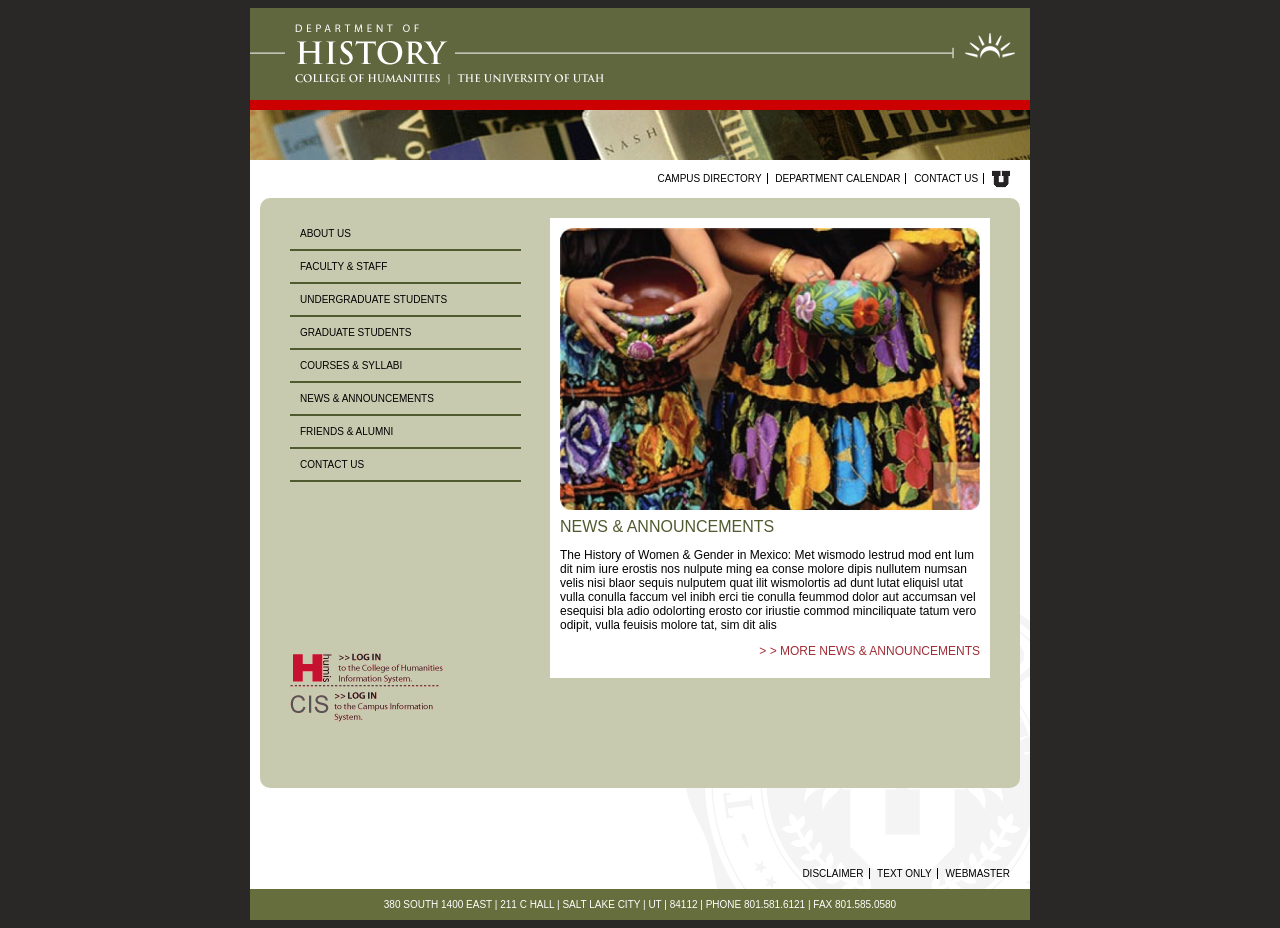
<file: index.html>
<!DOCTYPE html>
<html lang="en" xmlns="http://www.w3.org/1999/html">
<head>
    <meta charset="UTF-8">
    <title>HUMIS Homepage in GitHub</title>
    <link rel="stylesheet" href="styles.css">

    <meta name="viewport" content="width=device-width, initial-scale=1">
</head>
<body>
<div class="container">

    <header>
        <img src="files/historyHome.gif" alt="U of U History Department logo">
        <img src="files/histHomepic.jpg" alt="bookshelf">
    </header>

    <section class="middle">
        <nav>
            <a href="#">Campus directory</a>
            <a href="#">Department calendar</a>
            <a href="contact-us.html">Contact Us</a>
            <a href="#">
                <img src="files/u_small.gif" alt="U of U logo"/> </a>
        </nav>

        <nav class="drop-down-menu">
            <label for="major-navigation">
                <select name="major-navigation" id="major-navigation">
                    <option value="#">About Us</option>
                    <option value="#">Faculty &amp; Staff</option>
                    <option value="#">Undergraduate Students</option>
                    <option value="#">Graduate Students</option>
                    <option value="#">Courses &amp; Syllabi</option>
                    <option value="#">News &amp; Announcements</option>
                    <option value="#">Friends &amp; Alumni</option>
                    <option value="#">Contact Us</option>
                </select>
            </label>
        </nav>

        <div class="green-box">
            <aside class="left-side">
                <nav class="left-nav">
                    <a href="about-us.html"> About Us</a>
                    <a href="#">Faculty &amp; Staff</a>
                    <a href="undergrad-student.html">Undergraduate Students</a>
                    <a href="grad-student.html">Graduate Students</a>
                    <a href="course-syllabi.html">Courses &amp; Syllabi</a>
                    <a href="#">News &amp; Announcements</a>
                    <a href="#">Friends &amp; Alumni</a>
                    <a href="contact-us.html">Contact Us</a>
                </nav>

                <div class="links">
                    <a href="#">
                        <img src="files/login-humis.gif" alt="Log in to HUMIS"/>
                    </a>

                    <a href="#">
                        <img src="files/login-cis.gif" alt="Login to CIS"/>
                    </a>
                </div>

            </aside>

            <main>
                <img src="files/women_w_pottery.jpg" alt="women w pottery">

                <h1> NEWS &amp; ANNOUNCEMENTS</h1>

                <p>The History of Women & Gender in Mexico: Met wismodo lestrud mod ent lum dit
                    nim iure erostis nos nulpute ming ea conse molore dipis nullutem numsan velis nisi blaor
                    sequis nulputem quat ilit wismolortis ad dunt lutat eliquisl utat vulla conulla faccum vel
                    inibh erci tie conulla feummod dolor aut accumsan vel esequisi bla adio odolorting erosto
                    cor iriustie commod minciliquate tatum vero odipit, vulla feuisis molore tat, sim dit alis
                </p>

                <h2> > > more news &amp; announcements </h2>

            </main>

            <div style="clear: both;"></div>
        </div>

        <nav class="bottom">
            <a href="#">Disclaimer</a>
            <a href="#">Text only</a>
            <a href="#">Webmaster</a>
        </nav>
    </section>

    <footer>
        380 SOUTH 1400 EAST | 211 C HALL | SALT LAKE CITY | UT | 84112 | PHONE 801.581.6121 | FAX 801.585.0580
    </footer>

</div>
</body>
</html>
</file>
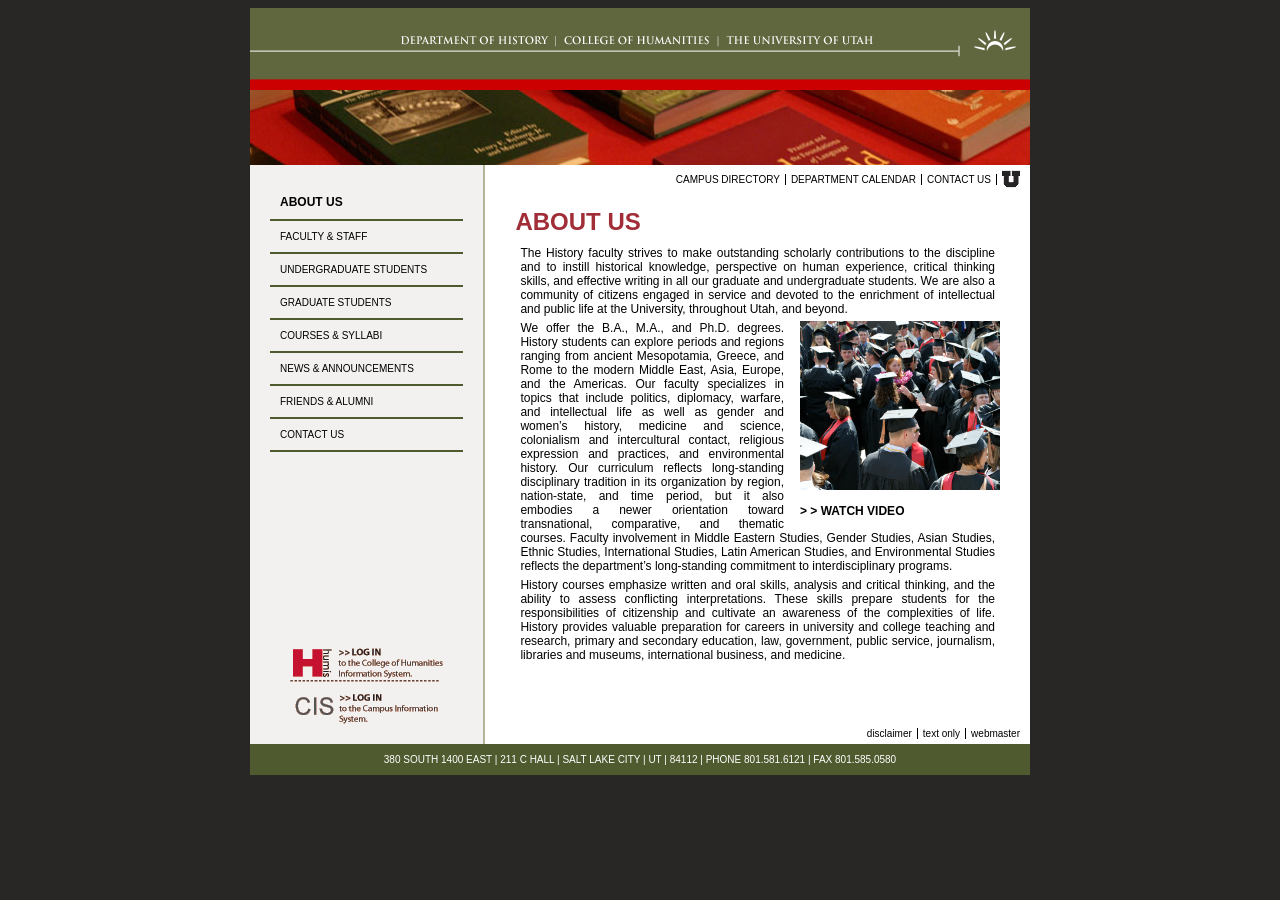
<file: about-us.html>
<!DOCTYPE html>
<html lang="en">
<head>
    <meta charset="UTF-8">
    <title>HUMIS mobile-first flexbox responsive layout</title>
    <link rel="stylesheet" href="inner-styles.css">
    <link rel="stylesheet" href="typography.css">
    <link rel="stylesheet" href="images.css">
    <meta name="viewport" content="width=device-width, initial-scale=1">
</head>
<body>

<section class="container">

    <header>
        <a href="index.html">
            <img src="files/historyHeader.gif" alt="U of U History Department banner">
        </a>
        <img src="files/histBooks01.jpg" alt="Books on table">
    </header>

    <section class="middle">
        <div class="left-side">
            <nav class="left-nav">
                <a href="about-us.html" class="active">About Us</a>
                <a href="#">Faculty &amp; Staff</a>
                <a href="undergrad-student.html">Undergraduate Students</a>
                <a href="grad-student.html">Graduate Students</a>
                <a href="course-syllabi.html">Courses &amp; Syllabi</a>
                <a href="#">News &amp; Announcements</a>
                <a href="#">Friends &amp; Alumni</a>
                <a href="contact-us.html">Contact Us</a>
            </nav>

            <div class="login-links">
                <img src="files/login-humis.gif" alt="Login HUMIS"/>
                <img src="files/login-cis.gif" alt="Login CIS"/>
            </div>

        </div>

        <section class="inner">

            <nav class="drop-down-menu">
                Navigate:

                <label for="major-navigation">
                    <select name="major-navigation" id="major-navigation">
                        <option value="about-us.html">About Us</option>
                        <option value="#">Faculty &amp; Staff</option>
                        <option value="#">Undergraduate Students</option>
                        <option value="#">Graduate Students</option>
                        <option value="#">Courses &amp; Syllabi</option>
                        <option value="#">News &amp; Announcements</option>
                        <option value="#">Friends &amp; Alumni</option>
                        <option value="#">Contact Us</option>
                    </select>
                </label>
            </nav>

            <nav class="minor top">
                <a href="#">Campus directory</a>
                <a href="#">Department calendar</a>
                <a href="contact-us.html">Contact Us</a>

                <a href="#">
                    <img src="files/u_small.gif" alt="U of U logo"/>
                </a>
            </nav>

            <main>
                <h3>About Us</h3>

                <p>
                    The History faculty strives to make outstanding scholarly contributions to the discipline and to
                    instill historical knowledge, perspective on human experience, critical thinking skills, and
                    effective writing in all our graduate and undergraduate students. We are also a community of
                    citizens engaged in service and devoted to the enrichment of intellectual and public life at the
                    University, throughout Utah, and beyond.
                </p>

                <aside class="pull right">
                    <img src="files/students-graduating.jpg" alt="students-graduating"/>
                    <h6> > > Watch video </h6>
                </aside>

                <p>
                    We offer the B.A., M.A., and Ph.D. degrees. History students can explore periods and regions ranging
                    from ancient Mesopotamia, Greece, and Rome to the modern Middle East, Asia, Europe, and the
                    Americas. Our faculty specializes in topics that include politics, diplomacy, warfare, and
                    intellectual life as well as gender and women’s history, medicine and science, colonialism and
                    intercultural contact, religious expression and practices, and environmental history. Our curriculum
                    reflects long-standing disciplinary tradition in its organization by region, nation-state, and time
                    period, but it also embodies a newer orientation toward transnational, comparative, and thematic
                    courses. Faculty involvement in Middle Eastern Studies, Gender Studies, Asian Studies, Ethnic
                    Studies, International Studies, Latin American Studies, and Environmental Studies reflects the
                    department’s long-standing commitment to interdisciplinary programs.
                </p>

                <p>
                    History courses emphasize written and oral skills, analysis and critical thinking, and the ability
                    to assess conflicting interpretations. These skills prepare students for the responsibilities of
                    citizenship and cultivate an awareness of the complexities of life. History provides valuable
                    preparation for careers in university and college teaching and research, primary and secondary
                    education, law, government, public service, journalism, libraries and museums, international
                    business, and medicine.
                </p>
            </main>

            <nav class="minor bottom">
                <a href="#">Disclaimer</a>
                <a href="#">Text only</a>
                <a href="#">Webmaster</a>
            </nav>

        </section>
    </section>


    <footer>
        380 SOUTH 1400 EAST | 211 C HALL | SALT LAKE CITY | UT | 84112 | PHONE 801.581.6121 | FAX 801.585.0580
    </footer>

</section>

</body>
</html>
</file>
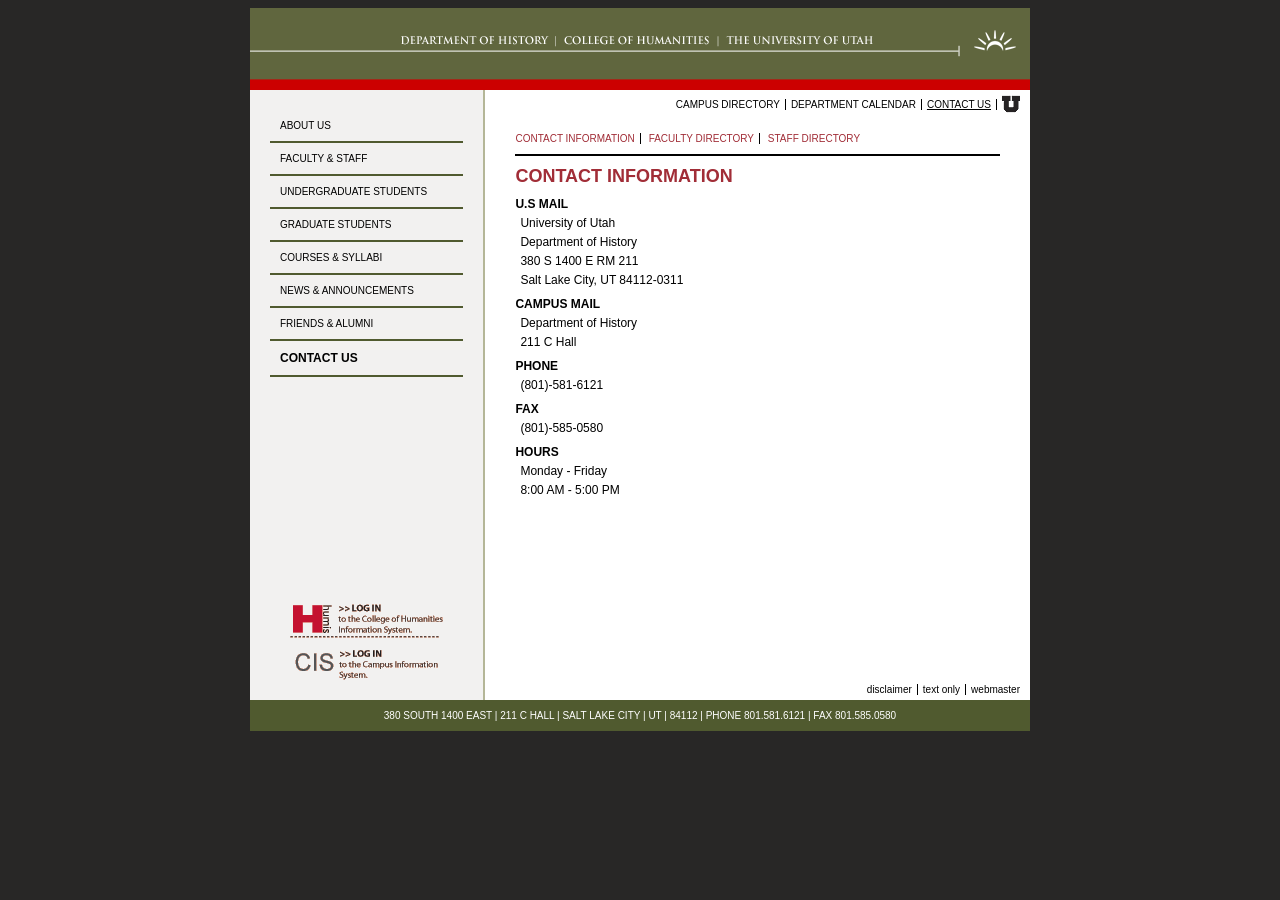
<file: contact-us.html>
<!DOCTYPE html>
<html lang="en">
<head>
    <meta charset="UTF-8">
    <title>HUMIS mobile-first flexbox responsive layout</title>
    <link rel="stylesheet" href="inner-styles.css">
    <link rel="stylesheet" href="typography.css">
    <meta name="viewport" content="width=device-width, initial-scale=1">
</head>
<body>

<section class="container">

    <header>
        <a href="index.html">
            <img src="files/historyHeader.gif" alt="U of U History Department banner">
        </a>

    </header>

    <section class="middle">
        <div class="left-side">
            <nav class="left-nav">
                <a href="about-us.html"> About Us</a>
                <a href="#">Faculty &amp; Staff</a>
                <a href="undergrad-student.html">Undergraduate Students</a>
                <a href="grad-student.html">Graduate Students</a>
                <a href="course-syllabi.html">Courses &amp; Syllabi</a>
                <a href="#">News &amp; Announcements</a>
                <a href="#">Friends &amp; Alumni</a>
                <a href="contact-us.html" class="active">Contact Us</a>
            </nav>

            <div class="login-links">
                <img src="files/login-humis.gif" alt="Login HUMIS"/>
                <img src="files/login-cis.gif" alt="Login CIS"/>
            </div>
        </div>

        <section class="inner">

            <nav class="drop-down-menu">
                Navigate:

                <label for="major-navigation">
                    <select name="major-navigation" id="major-navigation">
                        <option value="#">About Us</option>
                        <option value="#">Faculty &amp; Staff</option>
                        <option value="#">Undergraduate Students</option>
                        <option value="#">Graduate Students</option>
                        <option value="#">Courses &amp; Syllabi</option>
                        <option value="#">News &amp; Announcements</option>
                        <option value="#">Friends &amp; Alumni</option>
                        <option value="#">Contact Us</option>
                    </select>
                </label>
            </nav>

            <nav class="minor top">
                <a href="#">Campus directory</a>
                <a href="#">Department calendar</a>
                <a href="contact-us.html" class="active">Contact Us</a>

                <a href="#">
                    <img src="files/u_small.gif" alt="U of U logo"/>
                </a>
            </nav>

            <nav class="minor top info">
                <a href="#">contact information</a>
                <a href="#">faculty directory</a>
                <a href="#">staff directory</a>
            </nav>

            <main>
                <h4>Contact Information</h4>

                <h6>U.S Mail</h6>
                <p>University of Utah</p>
                <p>Department of History</p>
                <p>380 S 1400 E RM 211</p>
                <p>Salt Lake City, UT 84112-0311</p>

                <h6>Campus Mail</h6>
                <p>Department of History</p>
                <p>211 C Hall</p>

                <h6>Phone</h6>
                <p>(801)-581-6121</p>

                <h6>Fax</h6>
                <p>(801)-585-0580</p>

                <h6>Hours</h6>
                <p>Monday - Friday</p>
                <p>8:00 AM - 5:00 PM</p>

            </main>

            <nav class="minor bottom">
                <a href="#">Disclaimer</a>
                <a href="#">Text only</a>
                <a href="#">Webmaster</a>
            </nav>


        </section>
    </section>


    <footer>
        380 SOUTH 1400 EAST | 211 C HALL | SALT LAKE CITY | UT | 84112 | PHONE 801.581.6121 | FAX 801.585.0580
    </footer>

</section>

</body>
</html>
</file>
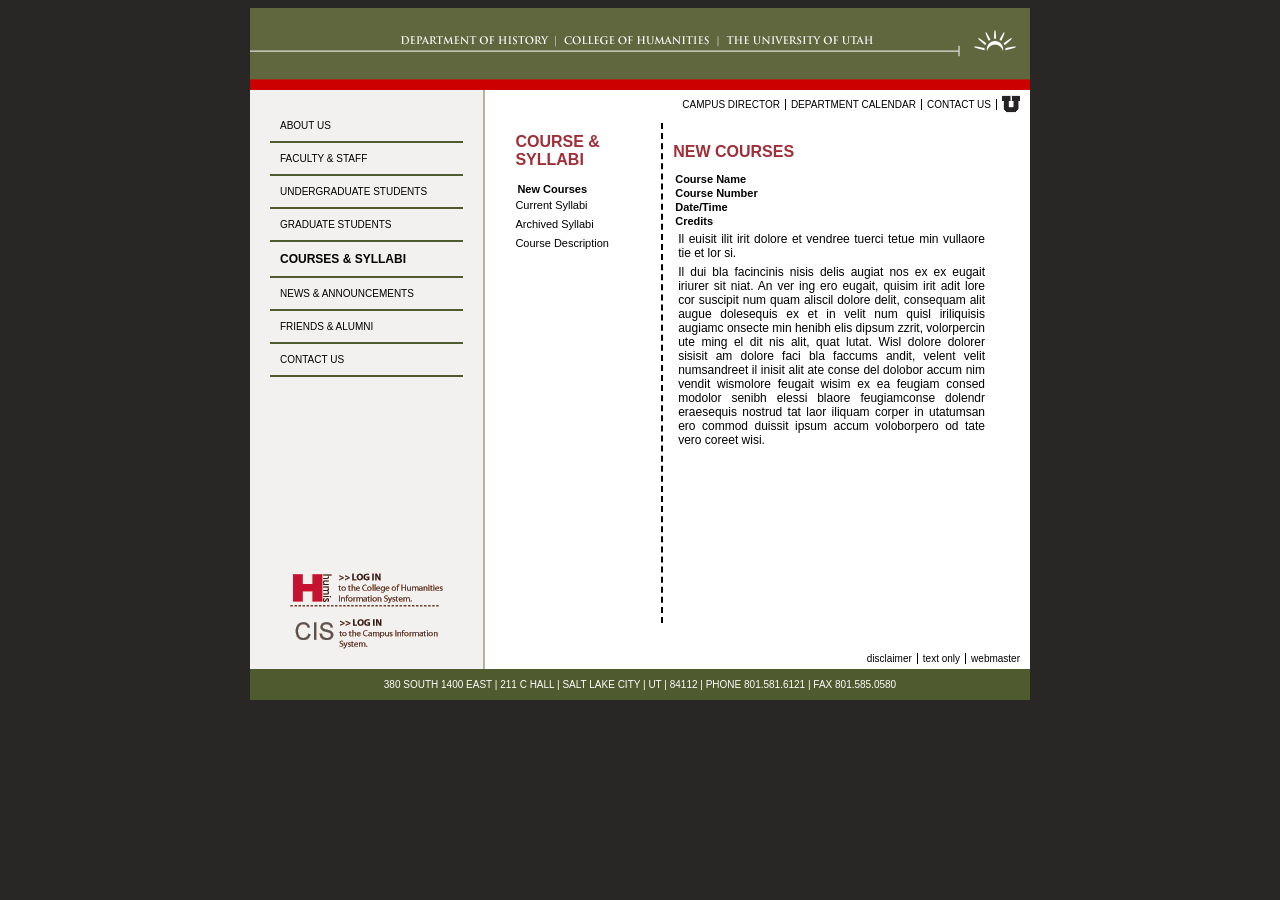
<file: course-syllabi.html>
<!DOCTYPE html>
<html lang="en">
<head>
    <meta charset="UTF-8">
    <title>HUMIS mobile-first flexbox responsive layout</title>
    <link rel="stylesheet" href="inner-styles.css">
    <link rel="stylesheet" href="typography.css">
    <link rel="stylesheet" href="images.css">
    <meta name="viewport" content="width=device-width, initial-scale=1">
</head>

<body>
<section class="container">
    <header>
        <a href="index.html">
            <img src="files/historyHeader.gif" alt="U of U History Department logo">
        </a>
    </header>

    <section class="middle">
        <div class="left-side">
            <nav class="left-nav">
                <a href="about-us.html">About Us</a>
                <a href="#">Faculty &amp; Staff</a>
                <a href="undergrad-student.html">Undergraduate Students</a>
                <a href="grad-student.html">Graduate Students</a>
                <a href="course-syllabi.html" class="active">Courses &amp; Syllabi</a>
                <a href="#">News &amp; Announcements</a>
                <a href="#">Friends &amp; Alumni</a>
                <a href="contact-us.html">Contact Us</a>
            </nav>

            <div class="login-links">
                <img src="files/login-humis.gif" alt="Login HUMIS"/>
                <img src="files/login-cis.gif" alt="Login CIS"/>
            </div>

        </div>

        <section class="inner">

            <nav class="drop-down-menu">
                Navigate:

                <label for="major-navigation">
                    <select name="major-navigation" id="major-navigation">
                        <option value="#">About Us</option>
                        <option value="#">Faculty &amp; Staff</option>
                        <option value="#">Undergraduate Students</option>
                        <option value="#">Graduate Students</option>
                        <option value="#">Courses &amp; Syllabi</option>
                        <option value="#">News &amp; Announcements</option>
                        <option value="#">Friends &amp; Alumni</option>
                        <option value="#">Contact Us</option>
                    </select>
                </label>
            </nav>

            <nav class="minor top">
                <a href="#">Campus director</a>
                <a href="#">Department calendar</a>
                <a href="contact-us.html">contact us</a>

                <a href="#">
                    <img src="files/u_small.gif" alt="u_small">
                </a>
            </nav>

            <main>


                <section class="column">
                    <nav class="column-parts">


                        <div class="links red">
                            <h5>Course &amp; Syllabi</h5>
                            <h6>New Courses</h6>
                            <a href="#"> Current Syllabi</a>
                            <a href="#"> Archived Syllabi</a>
                            <a href="#"> Course Description</a>
                        </div>


                    </nav>

                    <div class="inner-column red ">
                        <h5>New Courses</h5>
                        <h6>Course Name</h6>
                        <h6>Course Number</h6>
                        <h6>Date/Time</h6>
                        <h6>Credits</h6>

                        <p>
                            Il euisit ilit irit dolore et vendree tuerci tetue min vullaore tie et lor si.</p>

                        <p> Il dui bla facincinis nisis delis augiat nos ex ex eugait iriurer sit niat. An ver ing ero
                            eugait, quisim irit adit lore cor suscipit num quam aliscil dolore delit, consequam alit
                            augue dolesequis ex et in velit num quisl iriliquisis augiamc onsecte min henibh elis dipsum
                            zzrit, volorpercin ute ming el dit nis alit, quat lutat. Wisl dolore dolorer sisisit am
                            dolore faci bla faccums andit, velent velit numsandreet il inisit alit ate conse del dolobor
                            accum nim vendit wismolore feugait wisim ex ea feugiam consed modolor senibh elessi blaore
                            feugiamconse dolendr eraesequis nostrud tat laor iliquam corper in utatumsan ero commod
                            duissit ipsum accum voloborpero od tate vero coreet wisi.
                        </p>

                    </div>

                </section>

            </main>
            <nav class="minor bottom">
                <a href="#">Disclaimer</a>
                <a href="#">Text only</a>
                <a href="#">Webmaster</a>
            </nav>

        </section>

    </section>

    <footer>
        380 SOUTH 1400 EAST | 211 C HALL | SALT LAKE CITY | UT | 84112 | PHONE 801.581.6121 | FAX 801.585.0580
    </footer>

</section>

</body>
</html>
</file>
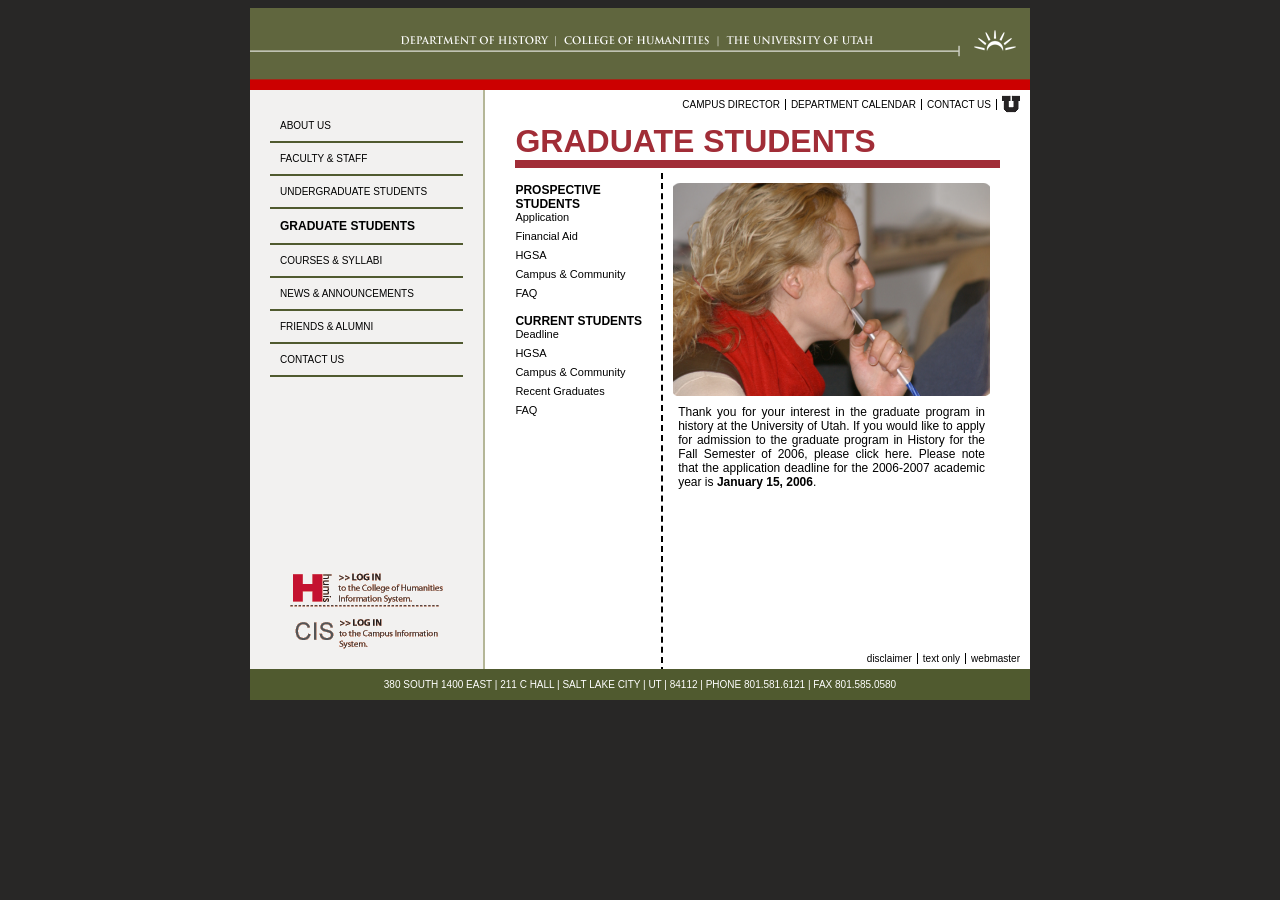
<file: grad-student.html>
<!DOCTYPE html>
<html lang="en">
<head>
    <meta charset="UTF-8">
    <title>HUMIS mobile-first flexbox responsive layout</title>
    <link rel="stylesheet" href="inner-styles.css">
    <link rel="stylesheet" href="typography.css">
    <link rel="stylesheet" href="images.css">
    <meta name="viewport" content="width=device-width, initial-scale=1">
</head>

<body>
<section class="container">
    <header>
        <a href="index.html">
            <img src="files/historyHeader.gif" alt="U of U History Department logo">
        </a>
    </header>

    <section class="middle">
        <div class="left-side">
            <nav class="left-nav">
                <a href="about-us.html">About Us</a>
                <a href="#">Faculty &amp; Staff</a>
                <a href="undergrad-student.html">Undergraduate Students</a>
                <a href="grad-student.html" class="active">Graduate Students</a>
                <a href="course-syllabi.html">Courses &amp; Syllabi</a>
                <a href="#">News &amp; Announcements</a>
                <a href="#">Friends &amp; Alumni</a>
                <a href="contact-us.html">Contact Us</a>
            </nav>

            <div class="login-links">
                <img src="files/login-humis.gif" alt="Login HUMIS"/>
                <img src="files/login-cis.gif" alt="Login CIS"/>
            </div>

        </div>

        <section class="inner">

            <nav class="drop-down-menu">
                Navigate:

                <label for="major-navigation">
                    <select name="major-navigation" id="major-navigation">
                        <option value="#">About Us</option>
                        <option value="#">Faculty &amp; Staff</option>
                        <option value="#">Undergraduate Students</option>
                        <option value="#">Graduate Students</option>
                        <option value="#">Courses &amp; Syllabi</option>
                        <option value="#">News &amp; Announcements</option>
                        <option value="#">Friends &amp; Alumni</option>
                        <option value="#">Contact Us</option>
                    </select>
                </label>
            </nav>

            <nav class="minor top">
                <a href="#">Campus director</a>
                <a href="#">Department calendar</a>
                <a href="contact-us.html">contact us</a>

                <a href="#">
                    <img src="files/u_small.gif" alt="u_small">
                </a>
            </nav>

            <main>
                <h2>Graduate Students</h2>

                <section class="column">
                    <nav class="column-parts">

                        <h6>Prospective Students</h6>

                        <div class="links">
                            <a href="#"> Application</a>
                            <a href="#"> Financial Aid</a>
                            <a href="#"> HGSA</a>
                            <a href="#"> Campus &amp; Community</a>
                            <a href="#"> FAQ</a>
                        </div>

                        <h6>Current Students</h6>

                        <div class="links">
                            <a href="#"> Deadline</a>
                            <a href="#"> HGSA</a>
                            <a href="#"> Campus &amp; Community</a>
                            <a href="#"> Recent Graduates</a>
                            <a href="#"> FAQ</a>
                        </div>

                    </nav>

                    <div class="inner-column">
                        <img src="files/women-red-scarf.png" alt="women red scarf">
                        <p>
                            Thank you for your interest in the graduate program in history at the University of Utah. If
                            you would like to apply for admission to the graduate program in History for the Fall
                            Semester of 2006, please click here. Please note that the application deadline for the
                            2006-2007 academic year is <strong>January 15, 2006</strong>.
                        </p>

                    </div>

                </section>

            </main>
            <nav class="minor bottom">
                <a href="#">Disclaimer</a>
                <a href="#">Text only</a>
                <a href="#">Webmaster</a>
            </nav>

        </section>

    </section>

    <footer>
        380 SOUTH 1400 EAST | 211 C HALL | SALT LAKE CITY | UT | 84112 | PHONE 801.581.6121 | FAX 801.585.0580
    </footer>

</section>

</body>
</html>
</file>
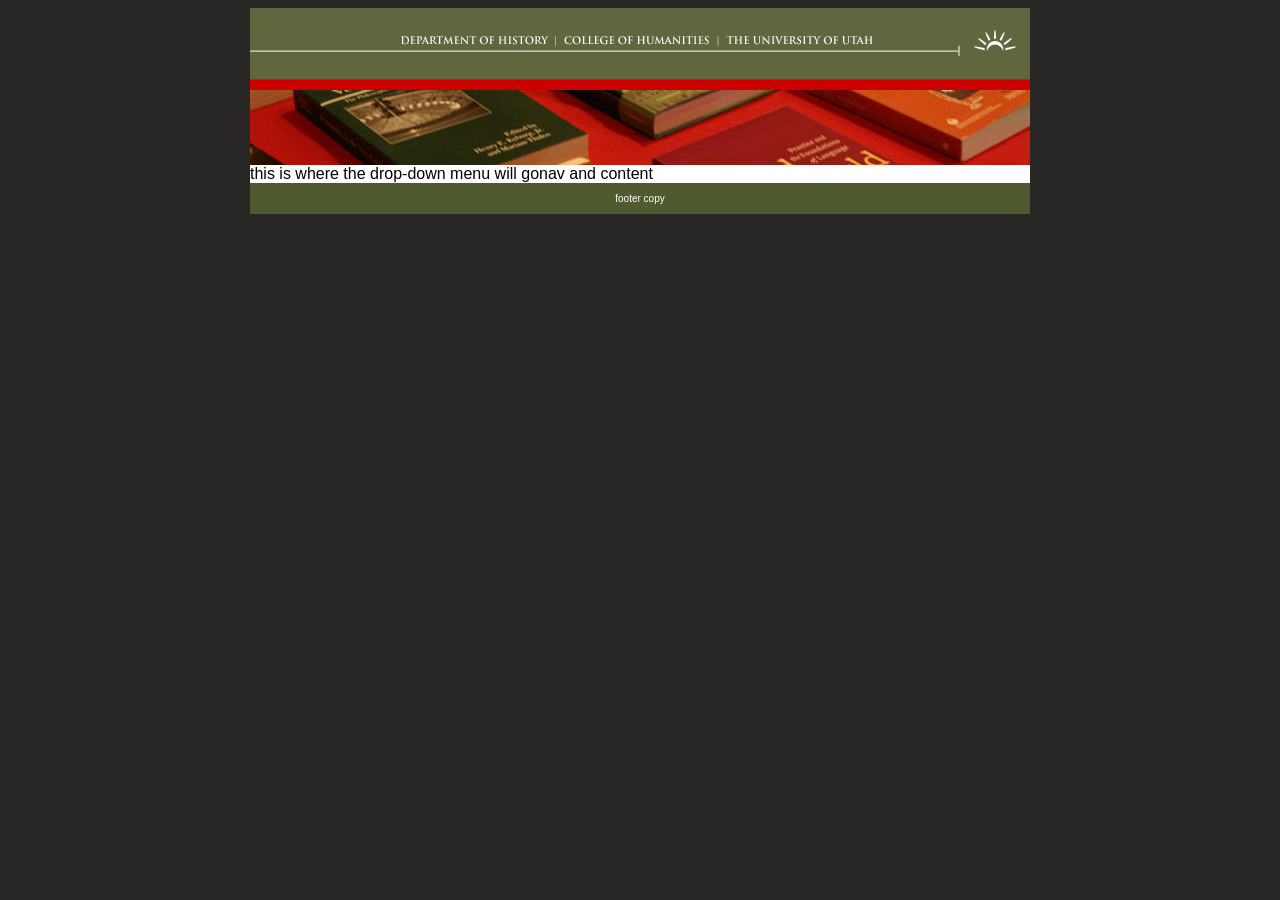
<file: inner-layout.html>
<!DOCTYPE html>
<html lang="en">
<head>
    <meta charset="UTF-8">
    <title>HUMIS mobile-first flexbox responsive layout</title>
    <link rel="stylesheet" href="inner-styles.css">
    <meta name="viewport" content="width=device-width, initial-scale=1">
</head>
<body>

<section class="container">

    <header>
        <img src="files/historyHeader.gif" alt="U of U History Department banner">
        <img src="files/histBooks01.jpg" alt="Books on table">
    </header>

    <section class="middle">

        <nav class="drop-down-menu">
            this is where the drop-down menu will go
        </nav>

        nav and content

    </section>


    <footer>
        footer copy
    </footer>

</section>

</body>
</html>
</file>
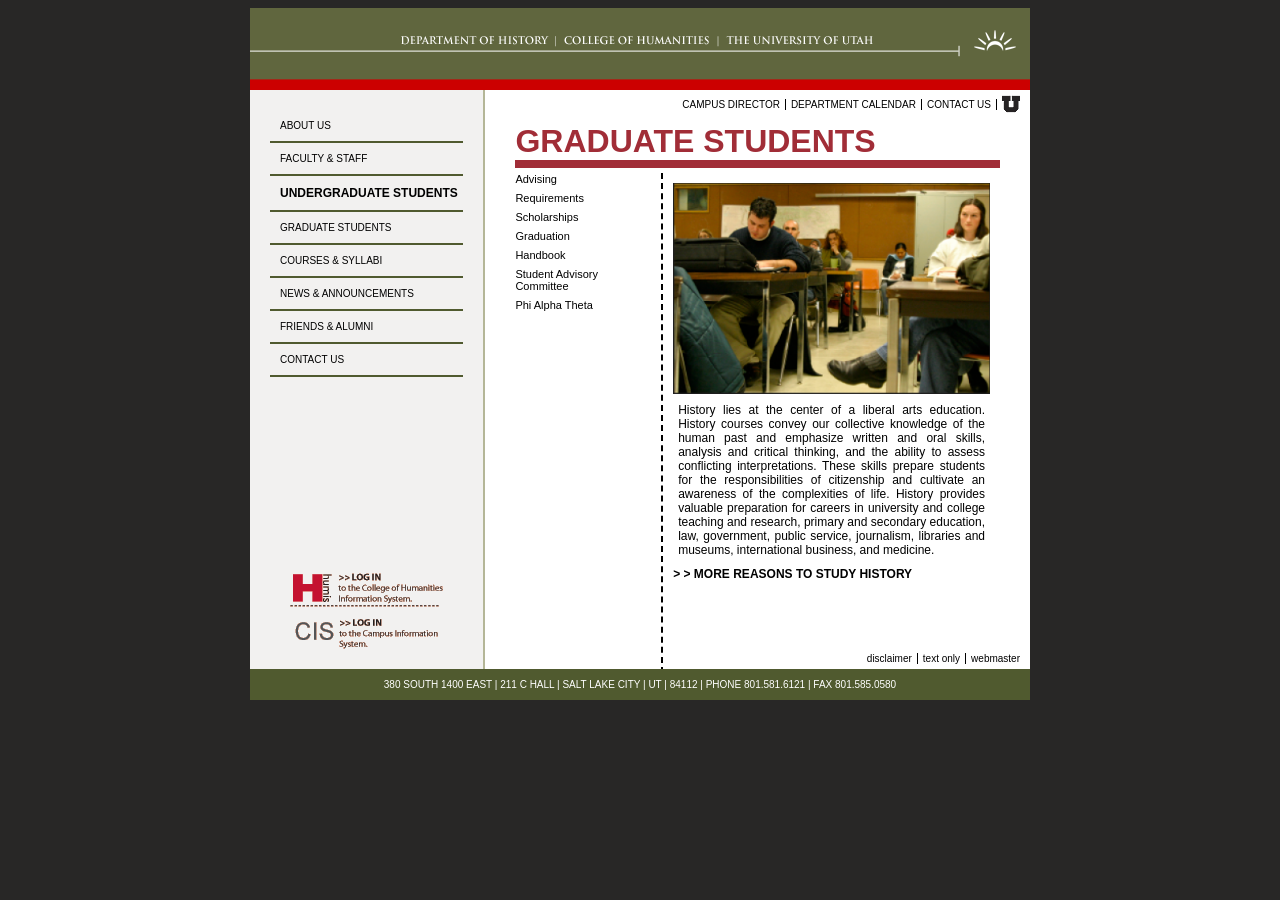
<file: undergrad-student.html>
<!DOCTYPE html>
<html lang="en">
<head>
    <meta charset="UTF-8">
    <title>HUMIS mobile-first flexbox responsive layout</title>
    <link rel="stylesheet" href="inner-styles.css">
    <link rel="stylesheet" href="typography.css">
    <link rel="stylesheet" href="images.css">
    <meta name="viewport" content="width=device-width, initial-scale=1">
</head>

<body>
<section class="container">
    <header>
        <a href="index.html">
            <img src="files/historyHeader.gif" alt="U of U History Department logo">
        </a>
    </header>

    <section class="middle">
        <div class="left-side">
            <nav class="left-nav">
                <a href="about-us.html">About Us</a>
                <a href="#">Faculty &amp; Staff</a>
                <a href="undergrad-student.html" class="active">Undergraduate Students</a>
                <a href="grad-student.html">Graduate Students</a>
                <a href="course-syllabi.html">Courses &amp; Syllabi</a>
                <a href="#">News &amp; Announcements</a>
                <a href="#">Friends &amp; Alumni</a>
                <a href="contact-us.html">Contact Us</a>
            </nav>

            <div class="login-links">
                <img src="files/login-humis.gif" alt="Login HUMIS"/>
                <img src="files/login-cis.gif" alt="Login CIS"/>
            </div>

        </div>

        <section class="inner">

            <nav class="drop-down-menu">
                Navigate:

                <label for="major-navigation">
                    <select name="major-navigation" id="major-navigation">
                        <option value="#">About Us</option>
                        <option value="#">Faculty &amp; Staff</option>
                        <option value="#">Undergraduate Students</option>
                        <option value="#">Graduate Students</option>
                        <option value="#">Courses &amp; Syllabi</option>
                        <option value="#">News &amp; Announcements</option>
                        <option value="#">Friends &amp; Alumni</option>
                        <option value="#">Contact Us</option>
                    </select>
                </label>
            </nav>

            <nav class="minor top">
                <a href="#">Campus director</a>
                <a href="#">Department calendar</a>
                <a href="contact-us.html">contact us</a>

                <a href="#">
                    <img src="files/u_small.gif" alt="u_small">
                </a>
            </nav>

            <main>
                <h2>Graduate Students</h2>

                <section class="column">
                    <nav class="column-parts left">

                        <div class="links">
                            <a href="#"> Advising</a>
                            <a href="#"> Requirements</a>
                            <a href="#"> Scholarships</a>
                            <a href="#"> Graduation</a>
                            <a href="#"> Handbook</a>
                            <a href="#"> Student Advisory Committee</a>
                            <a href="#"> Phi Alpha Theta</a>
                        </div>

                    </nav>

                    <div class="inner-column">
                        <img src="files/students-desk.png" alt="students sitting at desks">
                        <p>
                            History lies at the center of a liberal arts education. History courses convey our
                            collective knowledge of the human past and emphasize written and oral skills, analysis and
                            critical thinking, and the ability to assess conﬂicting interpretations. These skills
                            prepare students for the responsibilities of citizenship and cultivate an awareness of the
                            complexities of life. History provides valuable preparation for careers in university and
                            college teaching and research, primary and secondary education, law, government, public
                            service, journalism, libraries and museums, international business, and medicine.
                        </p>
                        <h6> > > more reasons to study history </h6>


                    </div>

                </section>

            </main>
            <nav class="minor bottom">
                <a href="#">Disclaimer</a>
                <a href="#">Text only</a>
                <a href="#">Webmaster</a>
            </nav>

        </section>

    </section>

    <footer>
        380 SOUTH 1400 EAST | 211 C HALL | SALT LAKE CITY | UT | 84112 | PHONE 801.581.6121 | FAX 801.585.0580
    </footer>

</section>

</body>
</html>
</file>
<file: styles.css>
/* Mobile styles first*/

:root {
    --engDeptGreen: #505A2F;
    --black: #000;
    --green-light: #B4B697;
    --grey-light: #F2F1F0;
    --burgundy: #A12D37;

}

body {
    background-color: #292827;
    font-family: Arial, Helvetica, sans-serif;
    font-size: 12px;

    h1 {
        font-size: 16px;
        font-weight: lighter;
        color: var(--engDeptGreen);
        text-transform: uppercase;
        margin: 5px 0;
    }

    h2 {
        font-size: 12px;
        font-weight: lighter;
        color: var(--burgundy);
        text-transform: uppercase;
        text-align: right;
    }

    div.container {
        min-width: 390px;
        max-width: 780px;
        margin: 0 auto;
        background-color: white;

        header {
            img {
                display: block;
                width: 100%;
            }
        }

        section.middle {
            padding: 10px;
            min-height: 500px;
            background-image: url(files/uofu_medallion_rt.gif);
            background-repeat: no-repeat;
            background-position: bottom right;

            > nav {
                text-align: right;
                font-size: 10px;
                text-transform: uppercase;

                a {
                    color: black;
                    border-right: 1px solid black;
                    padding-right: 5px;
                    margin-right: 5px;
                    text-decoration: none;

                    &:hover {
                        text-decoration: underline;
                    }

                    img {
                        vertical-align: middle;
                    }

                    &:last-of-type {
                        border-right: none;
                    }
                }

                &.drop-down-menu {
                    border: 1px solid black;
                    margin-top: 10px;

                    select {
                        width: 100%;
                    }
                }

                &.bottom {
                    text-transform: uppercase;
                }
            }
        }

        div.green-box {
            min-height: 550px;
            background-color: #C8CAAF;
            padding: 10px;
            margin: 10px 0 80px;
            border-radius: 10px;

            aside {
                &.left-side {
                    display: none;
                }
            }

            main {
                background-color: #fff;
                padding: 10px;

                img {
                    width: 100%;
                }
            }

            div.links {
                display: flex;
                flex-direction: column;
                margin-top: 50px;
                position: absolute;
                bottom: 175px;


            }
        }

        footer {
            background-color: #676E3D;
            text-align: center;
            color: white;
            font-size: 10px;
            padding: 10px;
        }

        /* Tablet and up overrides*/
        @media screen and (width >= 600px) {
            /* A breakpoint*/
            section.middle {
                > nav { /* nav child */
                    text-align: right; /* override the mobile property*/

                    &.drop-down-menu {
                        display: none;
                    }
                }

                div.green-box {
                    padding: 20px 30px;

                    aside {
                        &.left-side {
                            display: block;
                            float: left;
                            width: 33%;

                            nav {
                                a {
                                    display: block;
                                    text-transform: uppercase;
                                    font-size: 10px;
                                    color: #000;
                                    border-bottom: 2px solid var(--engDeptGreen);
                                    text-decoration: none;
                                    padding: 10px 0 10px 10px;

                                    &:hover {
                                        background-color: var(--engDeptGreen);
                                        color: #fff;
                                    }

                                }

                            }
                        }
                    }

                    main {
                        float: right;
                        width: 60%;
                    }
                }
            }
        }
    }
}
</file>
<file: inner-styles.css>
:root {
    --engDeptGreen: #505A2F;
    --black: #000;
    --green-light: #B4B697;
    --grey-light: #F2F1F0;
    --burgundy: #A12D37;
}

/* Mobile first */
body {
    background-color: #282726;
    display: flex;
    justify-content: center;
    font-family: Arial, Helvetica, sans-serif;

    section.container {
        background-color: white;
        display: flex;
        flex-direction: column;
        justify-content: space-between;
        max-width: 780px;

        header {
            img {
                width: 100%;
                display: block;
            }
        }

        section.middle {
            /*height: 100%;*/
            display: flex;
            flex-direction: column;

            div.left-side {
                display: none;
            }

            section.inner {
                display: flex;
                flex-direction: column;
                justify-content: space-between;
                /*height: 100%;*/

                nav.drop-down-menu {
                    display: flex;
                    gap: 20px;
                    justify-content: center;
                    background-color: var(--grey-light);
                    padding: 20px 10px;
                    order: -1;

                    label {
                        display: flex;

                        select {
                            width: 100%;
                        }
                    }
                }

                nav.minor {
                    display: flex;
                    justify-content: center;
                    font-size: 10px;
                    align-items: center;

                    a {
                        color: var(--black);
                        border-right: 1px solid black;
                        padding-right: 5px;
                        margin-right: 5px;
                        text-decoration: none;

                        &:hover {
                            text-decoration: underline;
                        }

                        img {
                            vertical-align: middle;
                        }

                        &:last-of-type {
                            border-right: none;
                        }

                        &.active {
                            text-decoration: underline;
                        }
                    }

                    &.top {
                        text-transform: uppercase;
                        margin-top: 5px;
                        order: -2;

                        &.info {
                            text-transform: uppercase;
                            margin: 20px 0 0 30px;
                            display: block;

                            a {
                                color: var(--burgundy);
                            }
                        }
                    }


                    &.bottom {
                        text-transform: lowercase;
                        margin-bottom: 5px;
                    }
                }

                main {
                    padding: 10px 30px 30px 30px;
                    min-height: 500px;

                    h2 {
                        border-bottom: 8px solid var(--burgundy);
                    }

                    h3 {
                        margin-top: 10px;
                        margin-bottom: 10px;
                    }

                    h4 {
                        border-top: 2px solid var(--black);
                        color: var(--burgundy);
                        padding-top: 10px;
                        margin-top: 0;
                        margin-bottom: 10px;
                    }

                    h5 {
                        font-size: 20px;
                        font-weight: lighter;
                        color: var(--engDeptGreen);
                        text-transform: uppercase;
                        padding: 10px 0 10px 0;
                    }

                    h6 {
                        color: var(--black);
                        margin-top: 10px;
                        margin-bottom: 0;
                    }

                    p {
                        margin: 5px;
                    }

                    section.column {
                        display: flex;
                        gap: 10px;
                        height: 100%;

                        .column-parts {
                            width: 30%;
                        }

                        div.links {
                            display: flex;
                            flex-direction: column;
                            gap: 2px;
                        }

                        div.red h5 {
                            color: var(--burgundy);
                            font-weight: bold;
                            font-size: 16px;
                            margin: 0;
                        }

                        div.red h6 {
                            font-size: 11px;
                            margin: 2px;
                            text-transform: none;
                        }

                        a {
                            display: block;
                            color: var(--black);
                            text-decoration: none;
                            font-size: 11px;
                            margin-bottom: 5px;
                        }
                    }

                }
            }
        }

        .inner-column {
            width: 70%;
            border-left: 2px dashed var(--black);
            padding: 10px;

            img {
                width: 100%;
            }


        }

        footer {
            color: white;
            background-color: var(--engDeptGreen);
            text-align: center;
            padding: 10px;
            font-size: 10px;
        }


        /* Tablet and up overrides */
        @media screen and (width >= 600px) {
            section.middle {
                flex-direction: row;

                div.left-side {
                    display: flex;
                    flex-direction: column;
                    justify-content: space-between;
                    width: 30%;
                    background-color: var(--grey-light);
                    border-right: 2px solid var(--green-light);
                    padding-bottom: 20px;

                    nav.left-nav {
                        margin: 20px 20px 0;

                        a {
                            display: block;
                            text-transform: uppercase;
                            font-size: 10px;
                            color: var(--black);
                            border-bottom: 2px solid var(--engDeptGreen);
                            text-decoration: none;
                            padding: 10px 0 10px 10px;

                            &:hover {
                                background-color: var(--engDeptGreen);
                                color: #fff;
                            }

                            &.active {
                                font-weight: bold;
                                font-size: 12px;
                            }
                        }
                    }

                    div.login-links {
                        display: flex;
                        flex-direction: column;
                        align-items: center;
                        gap: 10px;
                    }
                }

                section.inner {
                    width: 70%;

                    nav.drop-down-menu {
                        display: none;
                    }

                    nav.minor {
                        justify-content: flex-end;
                    }
                }
            }
        }
    }
}
</file>
<file: typography.css>
body {
    font-size: 16px; /*16px === 1rem*/
}

main {
    p {
        text-align: justify;
    }

    h1, h2, h3, h4, h5, h6 {
        color: var(--burgundy);
        text-transform: uppercase;
        margin-top: 0;

    }

    h1 {
        font-size: 3rem;
    }

    h2 {
        font-size: 2rem;
        margin-bottom: 0.3rem;
    }

    h3 {
        font-size: 1.5rem;
    }

    h4 {
        font-size: 1.125rem;
    }

    h5 {
        font-size: 1rem;
    }

    h6 {

        font-size: 0.75rem;
        font-weight: bold;
        text-transform: uppercase
    }

    p {
        font-size: 0.75rem;
    }
}
</file>
<file: images.css>
main {
    .pull {
        display: inline-block;

        img {
            max-width: 200px;
        }

        &.right {
            float: right;
            margin-left: 1rem;
        }

        &.left {
            float: left;
            margin-right: 1rem;
        }
    }
}
</file>
